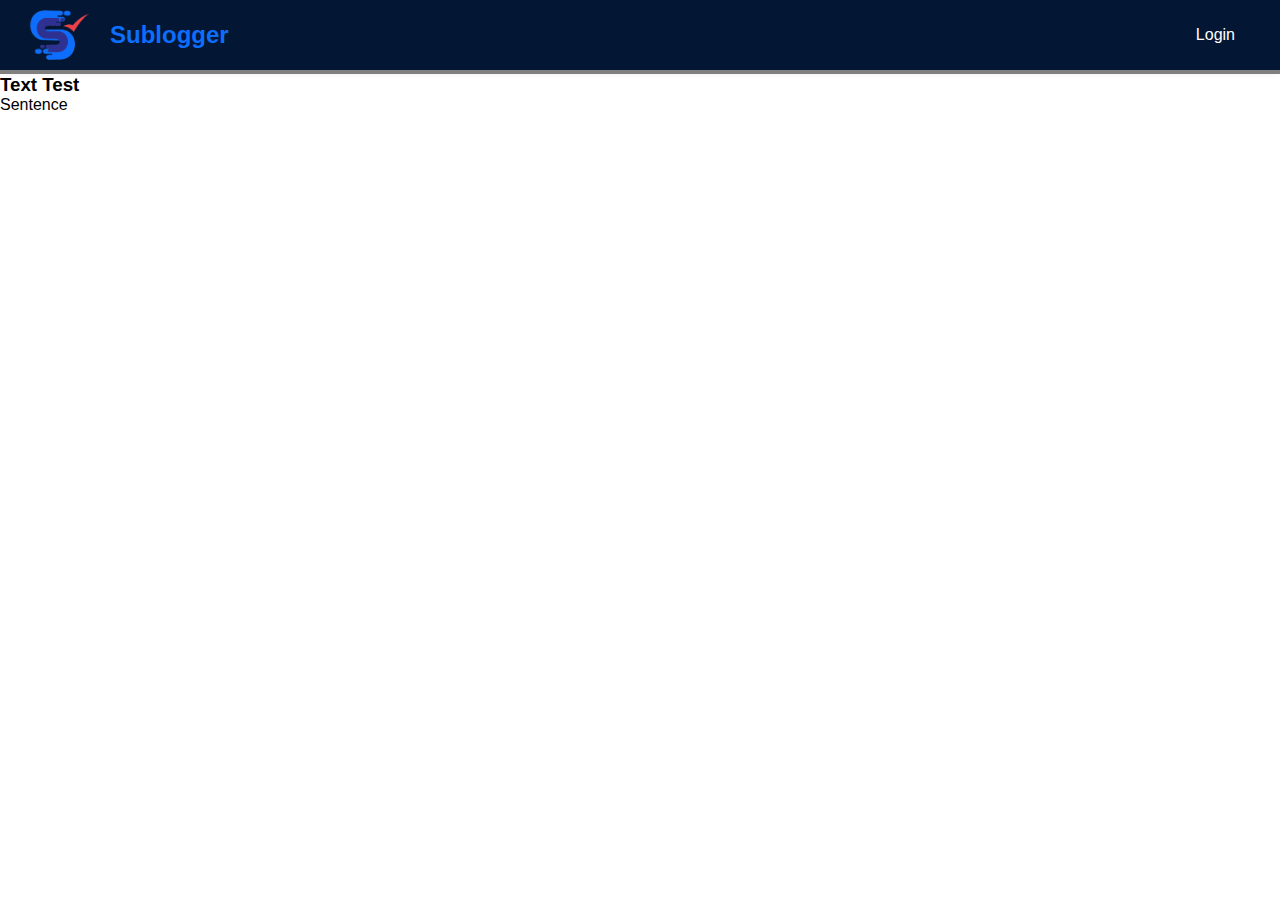
<file: backup/navbar_test.html>
<!DOCTYPE html>
<html lang="en">

<head>
<link rel="stylesheet" href="style/navbar.css">
</head>



<body>

<!-- Navbar -->
 <header>
	<nav>
		<ul id="navbar_settings">
	<img src="assets/Logo_Transparent_Test.png" alt="" width="70" height="60">
	
		<h1 id="nav-title"><a href="#" id="nav_logo_buttons">Sublogger</a></h1>
   
      <ul>
		
          <li><a href="#" id="nav_extra_buttons">Login</a></li>
		
     
      </ul>
	   </ul>
	    
   </nav>   


<ul id="nav_bottom_line">  </ul>


   
</header>

<div class="container">
  <h3>Text Test</h3>
  <p>Sentence</p>
</div>

</body>
</html>
</file>
<file: backup/style/navbar.css>
/* Global */
* {
    margin: 0;
    padding: 0;
    font-family: Arial, Helvetica;
	
}

/* Navbar */
#navbar_settings {
    display: flex;
    justify-content: flex-end;
    align-items: center;
    padding: 5px 25px;
    box-shadow: 0 1px 8px #ddd;
	background-color: #031633;
}

#nav_bottom_line {
    display: flex;
    justify-content: flex-end;
    align-items: center;
	padding: 2px 0px;
	background-color: grey;
}



#nav-title {
    margin-right: auto;
    font-size: 1.5em;
		
}

header li {
    list-style: none;
    display: inline-block;
    padding: 0 20px;

}

#nav_logo_buttons {
    text-decoration: none;
    color: #0d6efd;
    transition: all 0.5s ease 0s;
	padding: 0 15px;

}

#nav_logo_buttons:hover {
    color: white;
	font-size: 1.2em;
}

#nav_extra_buttons {
    text-decoration: none;
    color: white;
    transition: all 0.5s ease 0s;
	
}

#nav_extra_buttons:hover {
    color: aqua;
	font-size: 1.3em;
}
</file>
